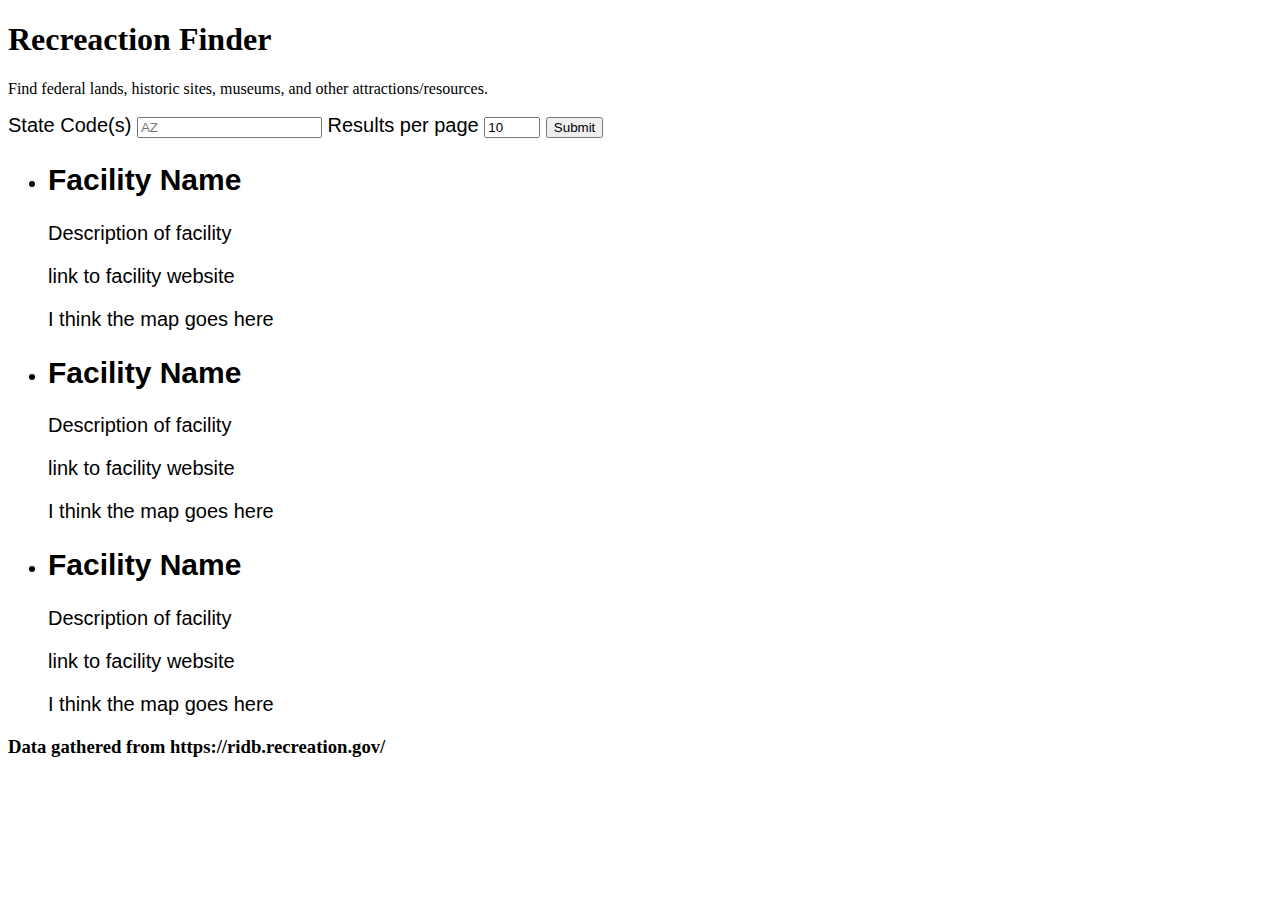
<file: results.html>
<!DOCTYPE html>
<!--
    Description
-->

<html>
    <head>
        <meta charset="utf-8">
        <meta name="viewport" content="width=device-width">
        <title>Recreaction Finder</title> <!--browser window title text-->
        <link href="main.css" rel="stylesheet" type="text/css" />
    </head>
    <body>
        <header>
            <h1>Recreaction Finder</h1>
            <p>
                Find federal lands, historic sites, museums, 
                and other attractions/resources.
            </p>
        </header>
        <main>
            <form id="form">
                <label for="state-list">State Code(s)</label>
                <input type="text" id="state-list" name="state-list" placeholder="AZ" required>
                <label for="result-size">Results per page</label>
                <input type="number" id="result-size" name="result-size" min="1" max="50" value="10">
                <button type="submit" id="submit-button" name="submit-button">Submit</button>
            </form>

            <div>
                <ul title="search-results">
                    <li>
                        <h2>Facility Name</h2>
                        <p>Description of facility</p>
                        <p>link to facility website</p>
                        <map>I think the map goes here</map>
                    </li>
                    <li>
                        <h2>Facility Name</h2>
                        <p>Description of facility</p>
                        <p>link to facility website</p>
                        <map>I think the map goes here</map>
                    </li>
                    <li>
                        <h2>Facility Name</h2>
                        <p>Description of facility</p>
                        <p>link to facility website</p>
                        <map>I think the map goes here</map>
                    </li>
                </ul>
            </div>


        </main>
        <script src="https://code.jquery.com/jquery-3.3.1.js"></script>
        <script src="script.js"></script>
        <footer>
            <h3>Data gathered from https://ridb.recreation.gov/</h3>
        </footer>
    </body>
</html>
</file>
<file: main.css>
main {
  font-family: Arial, Helvetica, sans-serif;
  font-size: 15pt;
}

/*header style*/
header nav {
    display: flex;
    flex-direction: row;
    justify-content: center;
}

header nav ul {
    display: flex;
    flex-direction: row;
    padding-bottom: 0;
}

header nav ul li {
    list-style-type: none;
}

/* Set the size of the div element that contains the map */
#map {
    height: 400px;
    /* The height is 400 pixels */
    width: 100%;
    /* The width is the width of the web page */
  }

/* Groups & Items  (Desktop) */

@media all and (max-width: 800px) {

    section, h1 {
        padding: 0 10%;
    }

    .group {
        flex-direction: column;
    }

}
</file>
